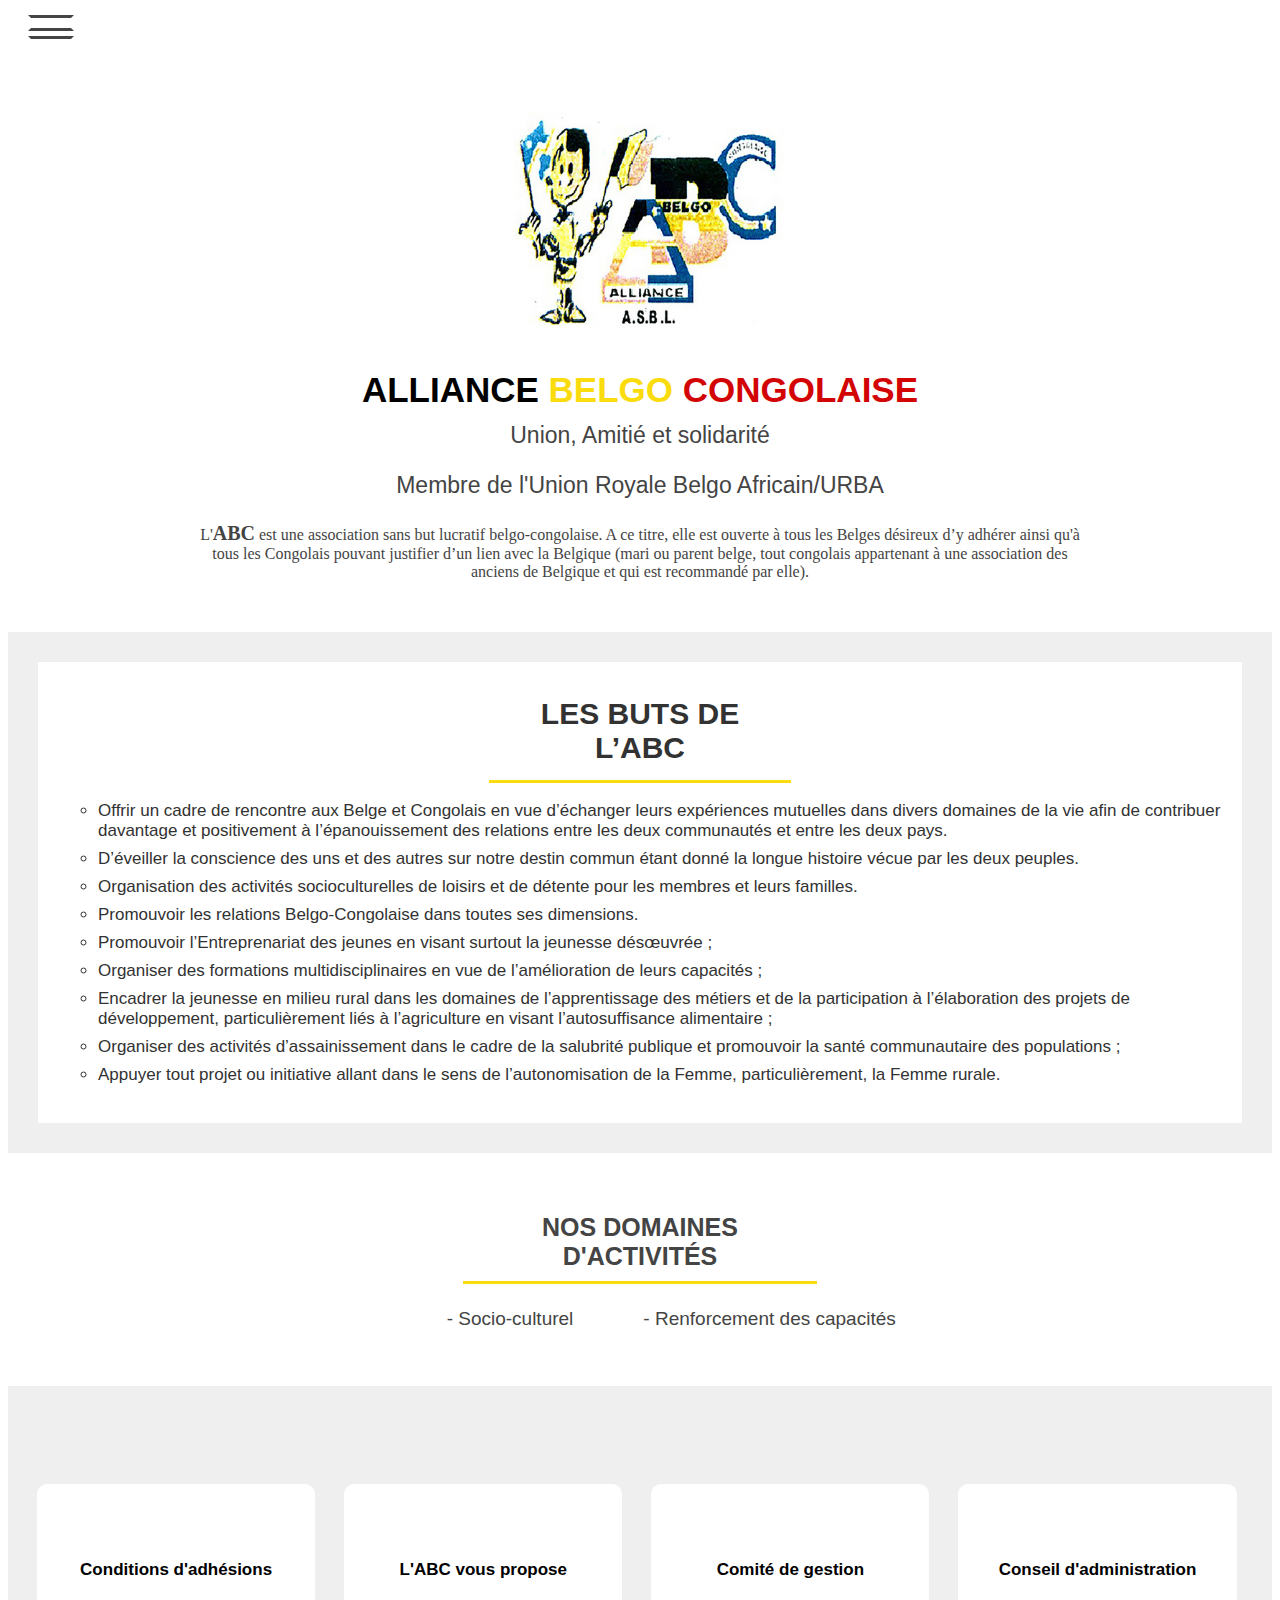
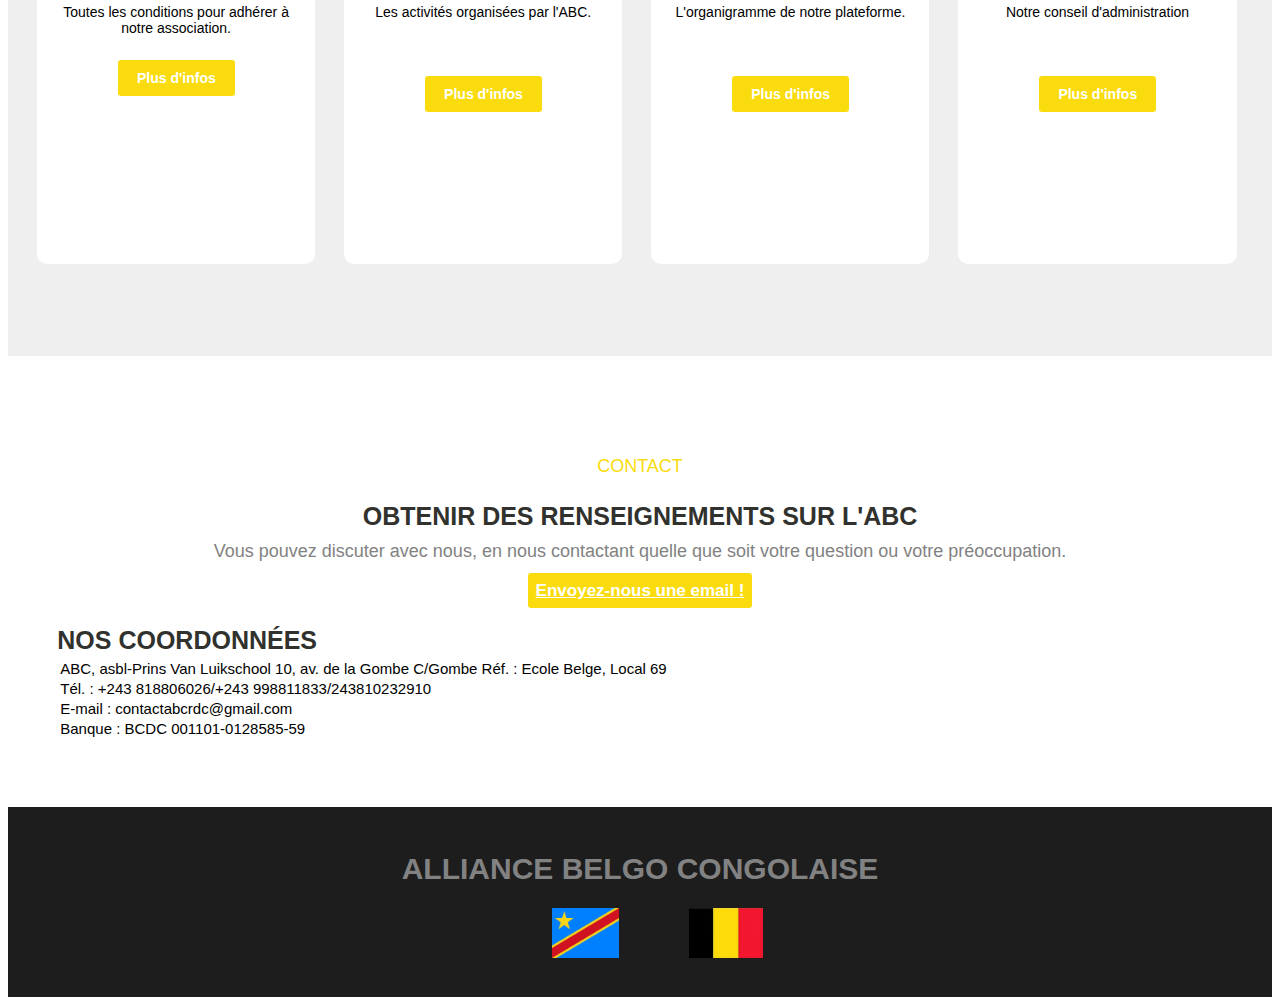
<file: index.html>
<!DOCTYPE html>
<html>
<head>
	<title>ABC asbl</title>
	<meta charset="utf-8">
	
	<link rel="stylesheet" type="text/css" href="abcr.css">
	<link href="https://cdn.jsdelivr.net/npm/bootstrap@5.1.3/dist/css/bootstrap.min.css" rel="stylesheet" integrity="sha384-1BmE4kWBq78iYhFldvKuhfTAU6auU8tT94WrHftjDbrCEXSU1oBoqyl2QvZ6jIW3" crossorigin="anonymous">
</head>

<body id="k">
	
	<section id="main">
	<div style=" position:fixe; margin-top:15px; margin-left:20px;">
	<div id="bb">	
				<div style="border:3px solid #444; height:10px; width:40px; border-right-color:white;border-left-color:white;margin-bottom:5px;">  </div>
			    <div style="border:3px solid #444; height:7px; width:40px; margin-top:2px;border-right-color:white;border-left-color:white;border-bottom-color:white;"> </div>
	    	</div>
		<div id="par" >
			
	    </div>
	    
	    </div>

		<div class="logoABC" >
			<img src="Logo.jpg" alt="logoABC">
		</div>
		<h1>ALLIANCE <span class="color1"> BELGO </span> <span class="color2"> CONGOLAISE</span></h1>
		<p class="ident">Union, Amitié et solidarité</p>
		<p class="ident">Membre de l'Union Royale Belgo Africain/URBA</p>                    
		<div class="present">
			<div class="text">
				<p>L'<span class="abc">ABC</span> est une association sans but lucratif belgo-congolaise. A ce titre, elle est ouverte à tous les Belges désireux d’y adhérer ainsi qu'à tous les Congolais pouvant justifier d’un lien avec la Belgique (mari ou parent belge, tout congolais appartenant à une association des anciens de Belgique et qui est recommandé par elle).</p>
			</div>
		</div>
	</section>
	
	<section class="but">
		<div class="container">
				<p>Les Buts de l’ABC</p>
				<ul>
					<li>Offrir un cadre de rencontre aux Belge et Congolais
						en vue d’échanger leurs expériences mutuelles
						dans divers domaines de la vie afin de contribuer
						davantage et positivement à l’épanouissement des
						relations entre les deux communautés et entre les
						deux pays.</li>
					<li>D’éveiller la conscience des uns et des autres sur
						notre destin commun étant donné la longue histoire
						vécue par les deux peuples.</li>
					<li>Organisation des activités socioculturelles de loisirs
						et de détente pour les membres et leurs familles.</li>
					<li>Promouvoir les relations Belgo-Congolaise dans
						toutes ses dimensions.</li>
					<li>Promouvoir l’Entreprenariat des jeunes en visant
						surtout la jeunesse désœuvrée ;</li>
					<li>Organiser des formations multidisciplinaires en vue
						de l’amélioration de leurs capacités ;</li>
					<li>Encadrer la jeunesse en milieu rural dans les
						domaines de l’apprentissage des métiers et de la
						participation à l’élaboration des projets de
						développement, particulièrement liés à l’agriculture
						en visant l’autosuffisance alimentaire ;</li>
					<li>Organiser des activités d’assainissement dans
						le cadre de la salubrité publique et promouvoir
						la santé communautaire des populations ;</li>
					<li>Appuyer tout projet ou initiative allant dans le
						sens de l’autonomisation de la Femme, particulièrement, la Femme rurale.</li>
				</ul>
		</div>
	</section>

	<section class="domaine">
		<div>
			<h2 class="proposition">Nos domaines d'activités</h2>
			<ul>
				<li>- Socio-culturel</li>
				<li>- Renforcement des capacités</li>
			</ul>
		</div>
	</section>

	<section id="wrapper">
		<div>
			<div id="exposition">
			   	<div class="group">
				   	<div class="wep">
				   	 	<h2>Conditions d'adhésions</h2>
				   	 	<p>Toutes les conditions pour adhérer à notre association.</p>
				   	 	<div id="condi">
				   	 		<p class="button1">Plus d'infos</p>
				   	 	</div>
				   	 </div>
				   	 <div class="wep">
				   	 	<h2>L'ABC vous propose</h2>
				   	 	<p>Les activités organisées par l'ABC.</p>
				   	 	<br>
				   	 	<div id="x">
				   	 		<p class="button1">Plus d'infos</p>
				   	 	</div>
				   	 </div>
			   	</div>
			   	<div class="group">
				   	 <div class="wep">
				   	 	<h2>Comité de gestion</h2>
				   	 	<p>L'organigramme de notre plateforme.</p>
				   	 	<br>
				   	 	<div id="n">
				   	 		<p class="button1">Plus d'infos</p>
				   	 	</div>
				   	 </div>
				   	 <div class="wep">
				   	 	<h2>Conseil d'administration</h2>
				   	 	<p>Notre conseil d'administration</p>
				   	 	<br>
				   	 	<div id="y">
				   	 		<p class="button1">Plus d'infos</p>
				   	 	</div>
				   	 </div>
				   </div>
				</div>   
			</div>
		</div>
	</section>

	<section id="contact">
		<div>
			<p class="yellow">CONTACT</p>
            <h3>Obtenir des renseignements sur l'ABC</h3>
            <p class="gry">Vous pouvez discuter avec nous, en nous contactant quelle que soit votre question ou votre préoccupation.</p>
            
       	    <p><a href="mailto:contactabcrdc@gmail.com" class="button">Envoyez-nous une email !</a></p>    
      		
      		<div class="infos">
      			<h3>Nos coordonnées</h3>
      			<p>ABC, asbl-Prins Van Luikschool 10, av. de la Gombe C/Gombe Réf. : Ecole Belge, Local 69 </p>
      			<p>Tél. : +243 818806026/+243 998811833/243810232910</p>
      			<p>E-mail : contactabcrdc@gmail.com</p>
      			<p>Banque : BCDC 001101-0128585-59</p>
      		</div> 
		</div>
	</section>
	<footer>
		<div>
			<h2>ALLIANCE BELGO CONGOLAISE</h2>
			<div class="flayers">
				<ul>
					<li><img src="images (5).jpeg" alt="drapeauRDC"></li>
					<li><img src="wwww.png" alt="drapeauRDC"></li>
				</ul>
			</div>
		</div>
	</footer>

	<script src="https://cdn.jsdelivr.net/npm/bootstrap@5.0.2/dist/js/bootstrap.bundle.min.js" integrity="sha384-MrcW6ZMFYlzcLA8Nl+NtUVF0sA7MsXsP1UyJoMp4YLEuNSfAP+JcXn/tWtIaxVXM" crossorigin="anonymous"></script>

	<script type="text/javascript">
	
  let a;
  let l;
  let z;

  a=document.getElementById("condi");
  l=document.getElementById("n");
   z=document.getElementById("x");
    y=document.getElementById("y");
    par=document.getElementById("par");
    bb=document.getElementById("bb");
     xx=document.getElementById("bb");
     let k;
     k=document.getElementById("k");







  a.addEventListener('click',function(){

  let j;
  j=document.getElementById("exposition");


   j.innerHTML='<section id="read"> <div class="write"><div id="picture" class="photo"><img src="fleche.png"></div><h2 class="cond">Conditions d’adhésion</h2> <ul><li>Une demande écrite d’adhésion adressée par le candidat au Comité de Gestion ;</li><li>Etre parrainé par un membre effectif ;</li><li>Accepter les statuts et règlement d’ordre intérieur de l’ABC ;</li><li>Etre accepté par le Comité de gestion ;</li> <li>Signer le bulletin d’adhésion et s’acquitter de sa cotisation annuelle : USD 110.</li> <li>Outre ces conditions générales, il faut ajouter le critère de moralité.</li></ul></div></section>';

let b;
 
 b=document.getElementById("picture");
  b.addEventListener('click',function(){
  	history.go(0);
 


  });



  });
  l.addEventListener('click',function(){

  let j;
  j=document.getElementById("exposition");


   j.innerHTML='<div id="es"><div class="e"><div id="picture1" class="photo"><img src="fleche.png"></div><h2>Le Comité de Gestion</h2><ul ><div style="display:flex; flex-direction:row; justify-content:flex-start;"><div><li>Président</li>  <li class="list">AFATA LITOMBO</li>  <li>1er Vice président</li> <li class="list">Fernand HESSEL</li> <li>2ème Vice président</li> <li class="list">Vianney YENGOLA SELEMANI</li></div><div><li>Secrétaire général chargé de l’administration</li><li class="list">__________</li><li>Trésorier</li><li class="list">Walter TSHULA</li><li>Secrétaire</li><li class="list">_________</li></div><div><li>Chargé des activités familiales et récréatives</li> <li class="list">_________</li><li>Chargé des relations publiques</li> <li class="list">Albert OMARI</li><li>Chargé des formations</li>  <li class="list">Richard KAYAFWA</li></div></div></ul>';


let m;
  m=document.getElementById("picture1");
  m.addEventListener('click',function(){

  	history.go(0);
  	});

  });


  





  z.addEventListener('click',function(){

  let j;
  j=document.getElementById("exposition");


   j.innerHTML='<div id="et"><div class="ea"><div id="picture2" class="photo"><img src="fleche.png"></div><p><span class="proposition">L’ABC vous propose </span>les formations sur les modules suivants :</p><div style="display:flex; flex-direction:row; justify-content:space-between;"><div><ul><li>Management and leadership</li><li>Marketing</li><li>Gestion des projets</li><li>Suivi et évaluation des projets</li><li>Gestion des ressources humaines</li><li>Passation des marchés publics</li><li>Logistique polyvalente</li></div><div><li>Acteurs Wash/EHA</li><li>Chaine de froid</li><li>QHSE</li><li>Assistanat de Direction</li><li>Assistanat médical</li><li>Techniques de recherche d’emplois</li><li>Secrétariat</li></div><div><li>Correspondance com&adm.</li><li>Déontologie du secrétaire</li><li>Organisation de bureau</li><li>Classement des dossiers et archives</li><li>Bureautique</li><li>Salle de réunion</li><li>Cours des langues suivantes :</li><ul><li class="list">Lingala, Swahili, Kikongo, Tshiluba, Français,Anglais, Néerlandais, Espagnol, Portugais etAlphabétisation.</li></ul></li></li></ul></div></div>';

let az;
az=document.getElementById("picture2");
az.addEventListener('click',function(){
	history.go(0);


	});

  });
  y.addEventListener('click',function(){

  let j;
  j=document.getElementById("exposition");


   j.innerHTML='<div id="read"><div class="write"><div id="picture3" class="photo"><img src="fleche.png"></div><h2 class="cond">Conseil d’\administration</h2><div><ul><div style="display: flex; flex-direction: row; justify-content: flex-start;"> <div> <li>Président du Conseil d\’administration</li> <li class="list">Oscar NSUKAMI</li> <li>Administrateur</li><li class="list">- Faustin KUBILAMA</li><li class="list">- Eva MUAKASA</li> <li class="list">- Daniel Felix THABIZE</li></div><div class="conseil"><li>Administrateur Adjoint</li><li class="list">Brigitte MUHONA</li></div></div></ul></div></div></div>';
      let ma;
      ma=document.getElementById("picture3");
      ma.addEventListener('click',function(){
	history.go(0);
	});




  });
  bb.addEventListener('click',function(){

    


   par.innerHTML='<div id="ff"><div style="height:29px; width:120px; border:1px solid black;background-color:rgba(26,26,26,0.9); color:#efefef; border-radius:2px;   ">        <p style="text-align:center; font-size:15px; margin-top:5px; font-family:verdana;">parametre</p> </div></div>';

   bb.addEventListener('click',function(){

   	history.go(0);

   	});
    


   let ff;ff=document.getElementById("ff");
      ff.addEventListener('click',function(){
      	let a;
    a=prompt("Insérez le mot de passe");
    if (a=="1234") { 
document.location.href="modif.php";
  

} else{
	alert("Mot de passe incorrect !");
ff.innerHTML="";
}

  })




  });
</script>
<script src="https://cdn.jsdelivr.net/npm/bootstrap@5.1.3/dist/js/bootstrap.bundle.min.js" integrity="sha384-ka7Sk0Gln4gmtz2MlQnikT1wXgYsOg+OMhuP+IlRH9sENBO0LRn5q+8nbTov4+1p" crossorigin="anonymous"></script>

</body>

</html>
</file>
<file: abcr.css>
<!--[if lt IE 7]>
<style type="text/css">
#main{
	width: 770px;
	width: expression
	(document.body.clientWidth <= 602? "600px" : document.body.clientWidth >= 1002? "1000px" : "auto");
}
</style>
<![endif]-->	

/*GENERALITES*/
body{
	width: 100%;
	font-family: verdana, arial, sans-serif;
}
h1{
	text-align: center;
	font-size: 35px;
	margin-bottom: 1%;
	font-family: verdana, arial, sans-serif;
}
p{
	font-size: 18px;
}
ul{
	font-size: 18px;
	list-style: circle;
}
h2{
	font-size: 30px;
}
.list{
	list-style: none;
}

/*MAIN*/
#main{
	font-family: verdana, arial, sans-serif;
}
.para{
	margin: 1% 3% 0% 95%
}
img{
	text-align: center;
	margin-left: 40%;
	margin-right: 40%;
	margin-top: 5%;
	height: 230px;
}
.text h2{
	font-size: 50px
	color: rgb(211, 162, 10);
	font-family: verdana, arial, sans-serif;
}
.text{
	font-family: verdana, arialsans-serif;
	font-weight: normal;
	margin-bottom: 4%;
}
.ident{
	text-align: center;
	font-size: 23px;
	color: #444;
	margin-top: 1%;
}
.color1{
	color: rgb(250, 220, 14);
}
.present p{
	text-align: center;
	color: #444;
	font-size: 16px;
	margin-left: 185px;
	margin-right: 185px;
}
.color2{
	color: rgb(210, 4, 4);
}
.abc{
	font-weight: bold;
	font-size: 20px;
}

/*BUT*/
.but{
	background-color: #efefef;
	padding: 30px;
}
.but p{
	font-size: 30px;
	text-align: center;
	font-family: verdana, arial, sans-serif;
	color: rgb(50, 50, 50);
	text-transform: uppercase;
	font-weight: bold;
	border-bottom: 3px solid rgb(250, 220, 14);
	padding: 15px;
	margin: 0 37% 0 37%;
}
.but ul li{
	font-size: 17px;
	font-family: verdana, arial, sans-serif;
	font-weight: normal;
	color: rgb(50, 50, 50);
	margin-bottom: 8px;
}
.container{
	background-color: #fff;
	padding: 20px;
}

/*DOMAINE*/
.domaine{
	text-align: center;
	margin-top: 50px;
	font-family: verdana, arial, sans-serif;	
}
.domaine h2{
	font-size: 25px;
	color: #444;
	text-transform: uppercase;
	border-bottom: 3px solid rgb(250, 220, 14);
	margin: 0 36% 0 36%;
	padding: 10px;
}
.domaine li{
	list-style: none;
	float: left;
	margin-left: 70px;
	margin-top: 2%;
	font-size: 19px;
	color: #444;
	text-align: center;
}
.domaine ul{
	margin: 1% 26% 0% 26%;
	padding-bottom: 20px;
} 


/*WRAPPER*/
#exposition{
	width:100%; 
	height:570px; 
	margin-top: 70px; 
	background-color:#efefef;
	}
.groupe{
	display:flex; 
	flex-direction:row; 
	align-items:center;	
}
.wep{
	height:380px; 
	width:22%;  
	border-radius:10px; 
	background-color:white;
	float: left;
	margin-top: 98px;
	margin-left:2.3%;
	background-color: white;
}
.wep h2{
	text-align: center;
	font-size: 17px;
	font-family: verdana, tahoma, arial, sans-serif;
	font-weight: bold;
	margin: 15px;
	margin-top: 27%;
	margin-bottom: 5px;
}
.wep p{
	text-align: center;
	font-family: verdana, tahoma, arial, sans-serif;
	font-size: 14px;
	padding: 10px;
}
.button1{
	color: #fff;
	background: rgb(250, 220, 14);
	font-size: 0px;
	font-weight: bold;
	padding: 8px;
	border-style: none;
	border-radius: 3px;
	width: 35%;
	margin-bottom: 20px;
	margin-left: 29%;
}
.button1:hover{
	color:#fff;
	background-color: #02b8dd;
}

/*JS READ GENERALITIES*/
#read{
	width:100%; 
	height:550px; 
	margin-top:45px;  
	align-items:center;
	background-color:#efefef;
	font-family: verdana;
	font-weight: normal;
	}
#read h2{
	font-weight: normal;
	font-size: 50px;
	text-align: center;
	margin: 2% 29% 0% 29%;
	color: rgb(26, 26, 26);
}
#read p{
	font-weight: normal;
	font-size: 25px;
	text-align: center;
	color: rgb(26, 26, 26);
}
#read li{
	font-weight: normal;
	font-size: 18px;
	margin-left: 120px;
	margin-bottom: 20px;
	color: rgb(26, 26, 26);
}
#read .write{
	background-color: white;
	position: absolute;
	margin-left: 2.4%;
	margin-top: 25px;
	width: 94%;
	height: 520px;
}
.photo{
	background: #02b8dd;
	border-radius: 5px;
	width: 3%;
	padding: 5px;
	margin-left: 3%;
	margin-top: 15px;
}
.photo:hover{
	background: #444;
}
.photo img{
	height: 20px;
	margin: 5px 7px 0px 7px;
}
#read .conseil{
	margin-right: 50px;
}
#es{
	width:100%; 
	height:550px; 
	margin-top:18px;  
	background-color:#efefef;
	align-items:center;
	font-family: verdana;
	font-weight: normal;
}
.e{
	background-color: white;
	margin-top: 18px;
	position: absolute;
	margin-left: 2.35%;
	width: 94%;
	height: 510px;
	padding-top: 25px;
}
#es h2{
	font-weight: normal;
	font-size: 40px;
	text-align: center;
	margin-top: 77px;
	color: rgb(26, 26, 26);
	border-bottom: 3px solid rgb(250, 220, 14);
	margin: 0% 33% 0% 33%;
	padding: 10px;
}
#es li{
	font-weight: normal;
	font-size: 18px;
	margin-left: 120px;
	margin-bottom: 9px;
	color: rgb(26, 26, 26);
}
#et{
	width:100%; 
	height:700px; 
	margin-top: 90px;  
	background-color:#efefef;
	font-family: verdana;
	font-weight: normal;
	}
.ea{
	background-color: white;
	position: absolute;	
	margin-left: 1.6%;
	margin-top: 73px;
	width: 94%;
	height: 510px;
	padding: 10px;
	padding-bottom: 35px;
}
.ea span{
	font-weight: bold;
	font-size: 22px;
	color: rgb(250, 220, 14);
	margin-left: 5%;
}
.ea p{
	font-size: 18px;
}
#et li{
	font-weight: normal;
	font-size: 17px;
	margin-left: 120px;
	margin-bottom: 9px;
	color: rgb(26, 26, 26);
	list-style: circle;
}
#et .ea .list{
	list-style: none;
}
.cond{
	border-bottom: 3px solid rgb(250, 220, 14);
	margin: 0px 300px 0px 300px;
	padding-bottom: 10px;
}

/*CONTACT*/
#contact{
	text-align: center;
	font-family: verdana, tahoma, arial, sans-serif;
	margin: 25px;
}
.yellow{
	margin-top: 100px;
	color: rgb(250, 220, 14);
}
.gry{
	color: rgb(130, 130, 130);
	margin-top: 10px;
	font-weight: normal;
}
#contact h3{
	text-transform: uppercase;
	color: rgb(49, 49, 46);
	font-size: 25px;
	margin-bottom: 5px;
}
form{
	margin: 30px 0px 30px 0;
	text-align: center;
}
input[type="text"]{
	padding: 10px;
	font-size: 18px;
	margin-right: 1%;
	margin-bottom: 1%;
	border: 2px solid #ddd;
	border-radius: 3px;
	width: 35%;
}
textarea{
	display: block;
	padding: 10px;
	font-size: 18px;
	margin-bottom: 20px;
	border: 2px solid #ddd;
	border-radius: 3px;
	width: 35%;
	margin-left: 12.2%;
	font-family: verdana, arial;
}
.button{
	color: #fff;
	background: rgb(250, 220, 14);
	font-size: 17px;
	font-weight: bold;
	padding: 8px;
	border-style: none;
	border-radius: 3px;
	width: 35%;
	margin-bottom: 30px;
}
.button:hover{
	color:#fff;
	background-color: #02b8dd;
}
.infos{
	text-align: justify;
	margin-bottom: 70px;
	margin-left: 2%;
}
.infos p{
	font-size: 15px;
	margin: 3px;
}

/*FOOTER*/
footer{
	background-color: rgb(29, 29, 29);
	font-family: verdana, arial;
	padding: 20px; 
	height: 150px;
}
.copyright{
	color: #777;
}
footer h2{
	color: rgb(130, 130, 130);
	text-align: center;
	margin-bottom: 15px;
}
footer img{
	height: 50px;
	margin-left: 1%;
}
footer li{
	float: left;
	margin-right: 10%;
	list-style: none;
}
.flayers{
	margin-left: 39.5%;
}

/*MISE A JOUR JS*/
#formu{
	background-color: #fff;
	font-family: verdana, arial;
	color: #444;
	text-align: justify;
}
#formu h3{
	text-align: center;
	font-size: 30px;
}
#box{
	display: block;
	background-color: #efefef;
	margin-left: 12.1%;
	padding: 10px;
	font-size: 18px;
}
#texta{
	background-color: #efefef;
	display: block;
	padding: 10px;
	font-size: 18px;
	margin-bottom: 20px;
	border: 2px solid #ddd;
	border-radius: 3px;
	width: 35%;
	margin-left: 12.2%;
	font-family: verdana, arial;
}
form{
	margin: auto;
}

@media screen and (max-width:770px) and (min-width: 500px){
	body{width: 100%; margin: 0px; padding: 0px;}
	#main{margin-bottom: 35px; padding: 8px;}
	.para{position: inherit; margin: 1% 3% 0% 88%;}
	.logoABC img{height: 180px; margin: 5% 36.5% 0% 36.5%;}
	#main h1{font-size: 20px; margin-top: 10px;}
	#main .ident{font-size: 14px; margin-bottom: 8px;}
	.present .text p{font-size: 13px; margin: 12px 7px 20px 7px;}
	.present .text span{font-size: 14px;}
	.but{padding: 15px;}
	.container{padding: 10px;}
	.container p{font-size: 18px; margin: 0% 31% 0% 31%; padding-bottom: 8px; text-align: center;}
	.container ul li{font-size: 15px;}
	.domaine{margin-top: 18px; height: 70px;}
	.domaine h2{font-size: 18px; margin: 0% 25% 0% 25%; padding-bottom: 8px;}
	.domaine ul{margin: 0px; padding: 0px;}
	.domaine ul li{font-size: 15px; float: none; margin: 0px; margin-top: 10px; padding: 0px;}
	#exposition{margin-top: 60px; padding: 0px; height: 400px;}
	#exposition .wep{margin-left: 2.3%; margin-top: 50px; width: 22%; height: 300px;}
	#exposition .wep h2{font-size: 12px; font-weight: bold;}
	#exposition .wep p{font-size: 12px;} 
	#exposition .button1{font-size: 14px; padding: 3px;}
	.photo{padding: 3px; width: 5%}
	.photo img{height: 10px; margin: 0px; margin-left: 4px; margin-bottom: 2px;}
	#read{height: 200px;}
	#read .write{margin: 5.5% 0% 0% 3.5%;}
	#read .write h2{font-size: 17px; margin: 0%}
	#read .write ul{margin: 5% 0% 0% 0%;}
	#read .write li{font-size: 12px; margin: 0px; margin-bottom: 2%; margin-left: 20px;}
	#read .conseil{margin-left: 50px}
	#es{height: 150px;}
	#es .e{margin: 5.5% 0% 0% 3.5%;}
	#es .e h2{font-size: 19px; margin: 0%;}
	#es .e ul{margin: 5% 0% 0% 0%;}
	#es .e li{font-size: 14px; margin: 0px; margin-bottom: 2%; margin-left: 20px;}
	#es .e .media{display: inline;}
	#et{height: 150px;}
	#et .ea{margin: 5.5% 0% 0% 3.5%;}
	#et .ea p{font-size: 19px; margin: 2% 0% 3% 0%;}
	#et .ea span{font-size: 19px;}
	#et .ea ul{margin: 5% 0% 0% 0%;}
	#et .ea li{font-size: 14px; margin: 0px; margin-bottom: 2%; margin-left: 20px;}

	#contact form{text-align: center; margin: 0px; margin-right: 10%}
	#contact input[type="text"]{font-size: 14px; display: inline; float: right; width: 40%; padding: 8px; margin-bottom: 10px;}
	#contact textarea{font-size: 14px; width: 40%; padding: 8px; margin: 0px; margin-bottom: 20px; margin-left: 10%}
	#contact .button{font-size: 14px; padding: 8px; width: 80px;}
	#contact .yellow{font-size: 14px;}
	#contact h3{font-size: 16px;}
	#contact .gry{font-size: 14px;}
	#contact .infos p{font-size: 13px;}
	footer{padding: 15px; height: 120px;}
	footer h2{font-size: 20px; margin-top: 15px;}
	footer ul li{margin-right: 20%}
	footer img{height: 40px;}
	footer .flayers{margin: 0%; margin-left: 28%;}

}

@media screen and (max-width:500px){
	body{width: 100%; margin: 0px; padding: 0px;}
	#main{margin-bottom: 35px; padding: 8px;}
	.para{position: inherit; margin: 1% 3% 0% 86%;}
	.logoABC img{height: 140px; margin: 5% 27% 0% 27%;}
	#main h1{font-size: 18px; margin-top: 8px;}
	#main .ident{font-size: 13px; margin-bottom: 5px;}
	.present .text p{font-size: 12px; margin: 12px 7px 20px 7px;}
	.present .text span{font-size: 13px;}
	.but{padding: 15px;}
	.container{padding: 5px;}
	.container p{font-size: 15px; margin: 0% 28% 0% 28%; padding-bottom: 5px; text-align: center;}
	.container ul li{font-size: 13px;}
	.domaine{margin-top: 18px; height: 70px;}
	.domaine h2{font-size: 15px; margin: 0% 21% 0% 21%; padding-bottom: 5px;}
	.domaine ul{margin: 0px; padding: 0px;}
	.domaine ul li{font-size: 13px; float: none; margin: 0px; margin-top: 10px; padding: 0px;}
	#exposition{margin-top: 40px; padding: 0px; display: inherit; flex-direction: inherit; height: 510px;}
	#exposition .group{display: flex; flex-direction: row; float: none; width: 100%;}
	#exposition .wep{margin-left: 6.5%; margin-top: 23px; width: 40%; height: 220px;}
	#exposition .wep h2{font-size: 14px;}
	#exposition .wep p{font-size: 11px;} 
	#exposition .button1{font-size: 14px; padding: 3px;}
	.photo{padding: 3px; width: 5%}
	.photo img{height: 10px; margin: 0px; margin-left: 4px; margin-bottom: 2px;}
	#read{}
	#read .write{margin: 4% 0% 0% 3%;}
	#read .write h2{font-size: 17px; margin: 0%}
	#read .write ul{margin: 5% 0% 0% 0%;}
	#read .write li{font-size: 12px; margin: 0px; margin-bottom: 2%; margin-left: 0px;}
	#read .conseil{margin-left: 50px}
	#es{}
	#es .e{margin: 1.8% 0% 0% 3%;}
	#es .e h2{font-size: 17px; margin: 0%;}
	#es .e ul{margin: 5% 0% 0% 0%;}
	#es .e li{font-size: 12px; margin: 0px; margin-bottom: 2%; margin-left: 15px;}
	#es .e .media{display: inline;}
	#et{}
	#et .ea{margin: 0% 0% 0% 0%;}
	#et .ea p{font-size: 15px; margin: 2% 0% 3% 0%;}
	#et .ea span{font-size: 15px; margin: 0%}
	#et .ea ul{margin: 5% 0% 0% 0%;}
	#et .ea li{font-size: 12px; margin: 0px; margin-bottom: 2%; margin-left: 0px;}

	#contact form{text-align: none; margin: 0px; margin-left: 10px;}
	#contact input[type="text"]{font-size: 12px; display: block; width: 80%; padding: 5px; margin-bottom: 8px;}
	#contact textarea{font-size: 12px; width: 80%; padding: 5px; margin: 0px; margin-bottom: 20px;}
	#contact .button{font-size: 12px; padding: 5px; width: 80px;}
	#contact .yellow{font-size: 12px;}
	#contact h3{font-size: 14px;}
	#contact .gry{font-size: 12px;}
	#contact .infos p{font-size: 12px;}
	footer{padding: 10px; height: 110px;}
	footer h2{font-size: 17px; margin-top: 10px;}
	footer ul li{margin-right: 20%}
	footer img{height: 30px;}
	footer .flayers{margin: 0%; margin-left: 20%;}
}
</file>
